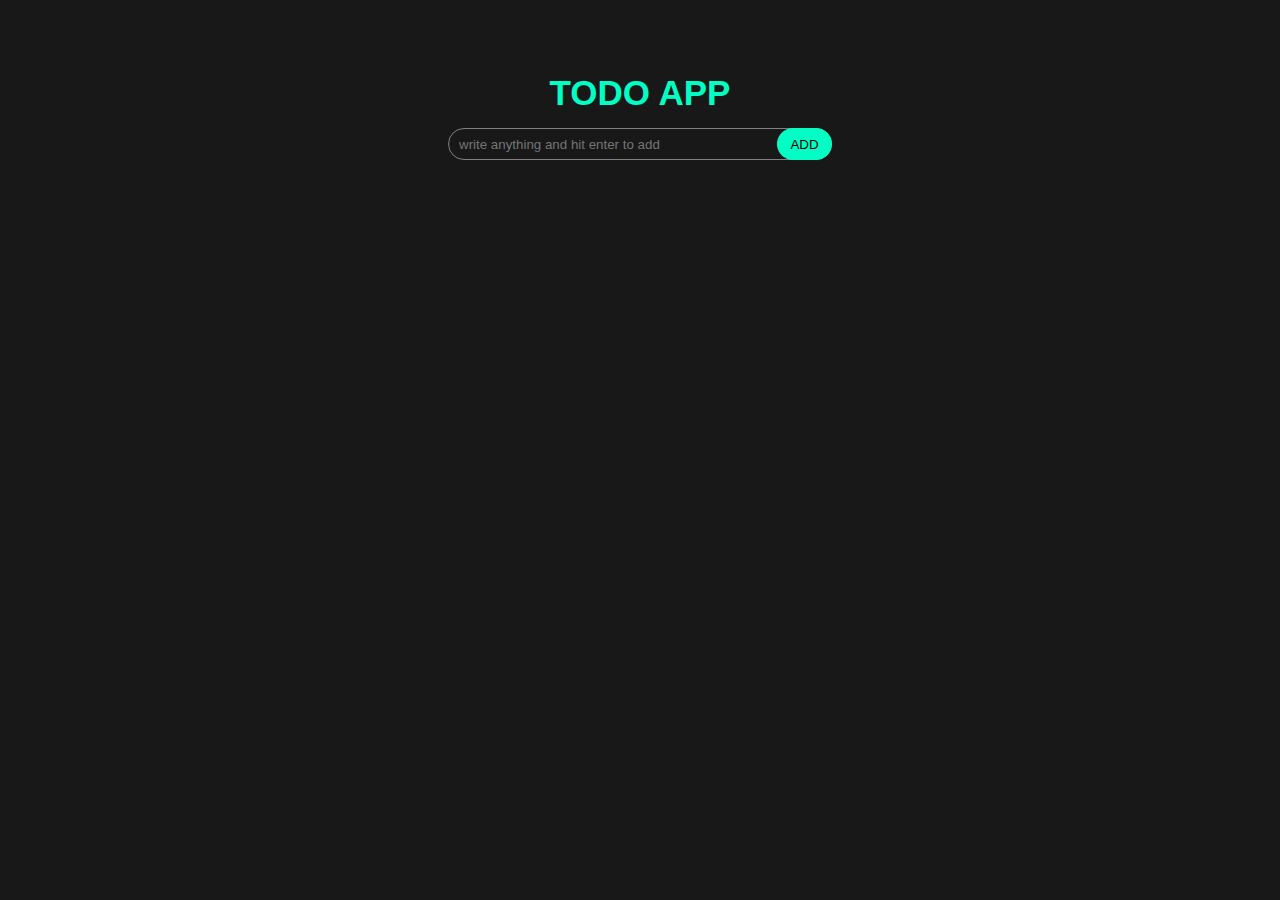
<file: index.html>
<!DOCTYPE html>
<html lang="en">
<head>
    <meta charset="UTF-8">
    <meta name="viewport" content="width=device-width, initial-scale=1.0">
    <title>Todo App </title>
    <link rel="stylesheet" href="todo.css">
</head>
<body>
    <div>
        <div class="wrapper">
            <div>
                <h1 class="header">TODO APP</h1>
            </div>
            <div class="absolute">
                <input type="text" class="input" id = "input" placeholder="write anything and hit enter to add">
                <button class="add">ADD</button>
            </div>
            <div class="display">

            </div>
        </div>
    </div>
    <script src="todo.js"></script>
</body>
</html>
</file>
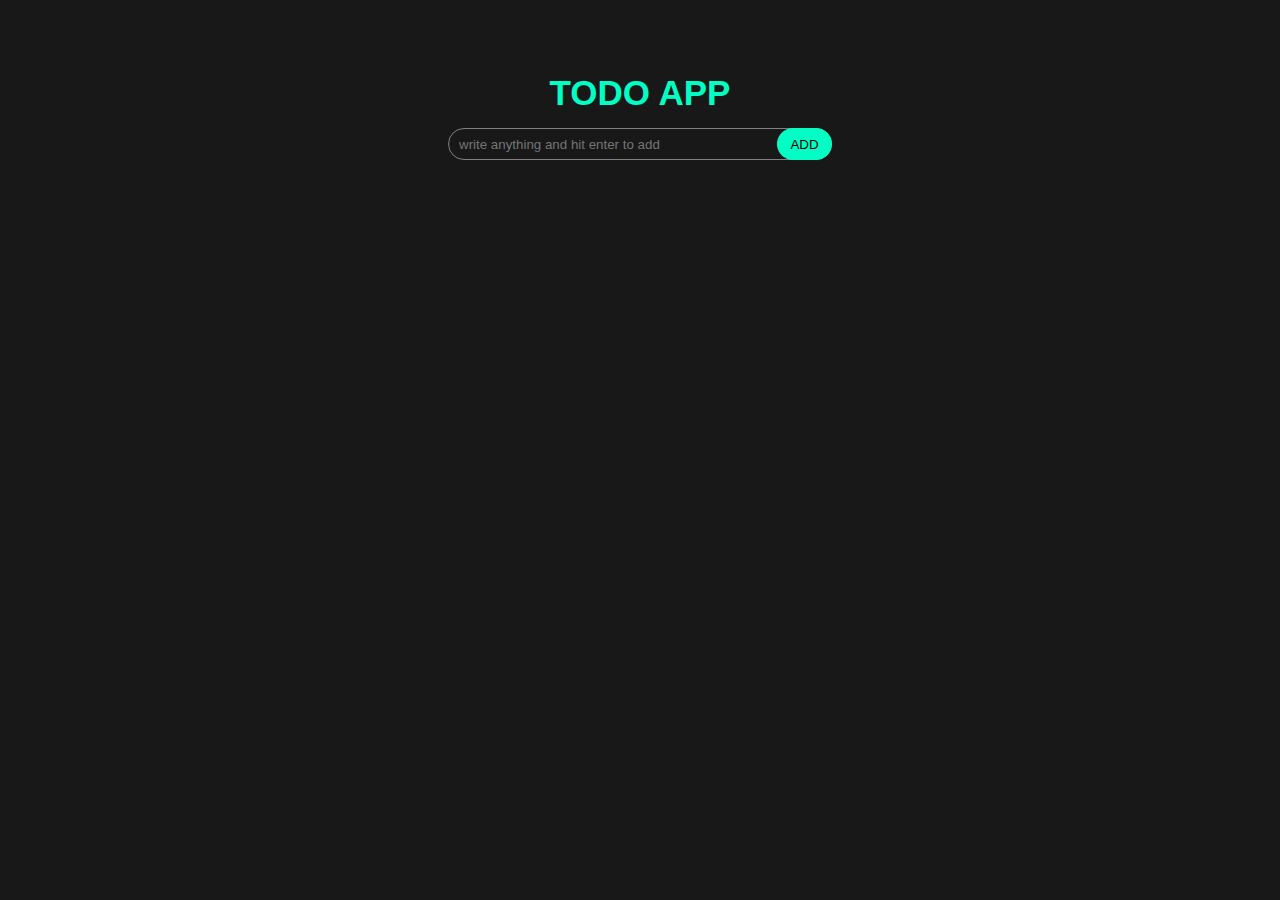
<file: todo.html>
<!DOCTYPE html>
<html lang="en">
<head>
    <meta charset="UTF-8">
    <meta name="viewport" content="width=device-width, initial-scale=1.0">
    <title>Todo App </title>
    <link rel="stylesheet" href="todo.css">
</head>
<body>
    <div>
        <div class="wrapper">
            <div>
                <h1 class="header">TODO APP</h1>
            </div>
            <div class="absolute">
                <input type="text" class="input" id = "input" placeholder="write anything and hit enter to add">
                <button class="add">ADD</button>
            </div>
            <div class="display">

            </div>
        </div>
    </div>
    <script src="todo.js"></script>
</body>
</html>
</file>
<file: todo.css>
*{
    font-family: arial;
}
body{
    margin: 0px;
    padding: 0px;
    background-color: rgb(24, 24, 24);
}
.wrapper{
   display: grid;
   align-items: center;
   justify-content: center;
   margin-top: 50px;
}
.header{ 
    text-align: center;
    font-size: 35px;
    font-weight: 800px;
    margin-bottom: 15px;
    color: #00FFC4;
}
.input{
    width: 370px;
    height: 28px;
    border-radius: 20px;
    border: 0.5px solid gray;
    padding-left: 10px;
    background-color: transparent;
    color: gray;
    
}
.input:focus{
    outline: none;
}
.absolute{
    position: relative;
}
.add{
    height: 32px;
    width: 55px;
    border-radius: 20px;
    border: none;
    position: absolute;
    right: 0px;
    bottom: 0px;
    top: 0px;
    background-color: #00FFC4;
    cursor: pointer;
}
.display{
    display: grid;
    grid-template-columns: 340px 40px;
    align-items: center;
}
img{
    color: #00FFC4;
}
.button{
    background-color: transparent;
    border: none;
    cursor: pointer;
    width: 15px;
}
p{
    color: rgb(197, 197, 197);
    font-size: 14px;
    font-weight: lighter;
    flex-grow: 1;
   
}
.paddo{
    padding-left: 8px;
    margin-top: 0px;
}
.check{
    width: 15px;
    
}
.pad{
    text-decoration: line-through;
}

input[type="checkbox"]:checked ~ .paddo{
    text-decoration: line-through;
    color: grey;
}

@media all and (max-width: 500px){
   .input{
    width: 300px;
   }
  .button{
    background-color: transparent;
    border: none;
    cursor: pointer;
    width: 8px;
}
   .display{
    display: grid;
    grid-template-columns: 280px 40px;
    align-items: center;
}
}
</file>
